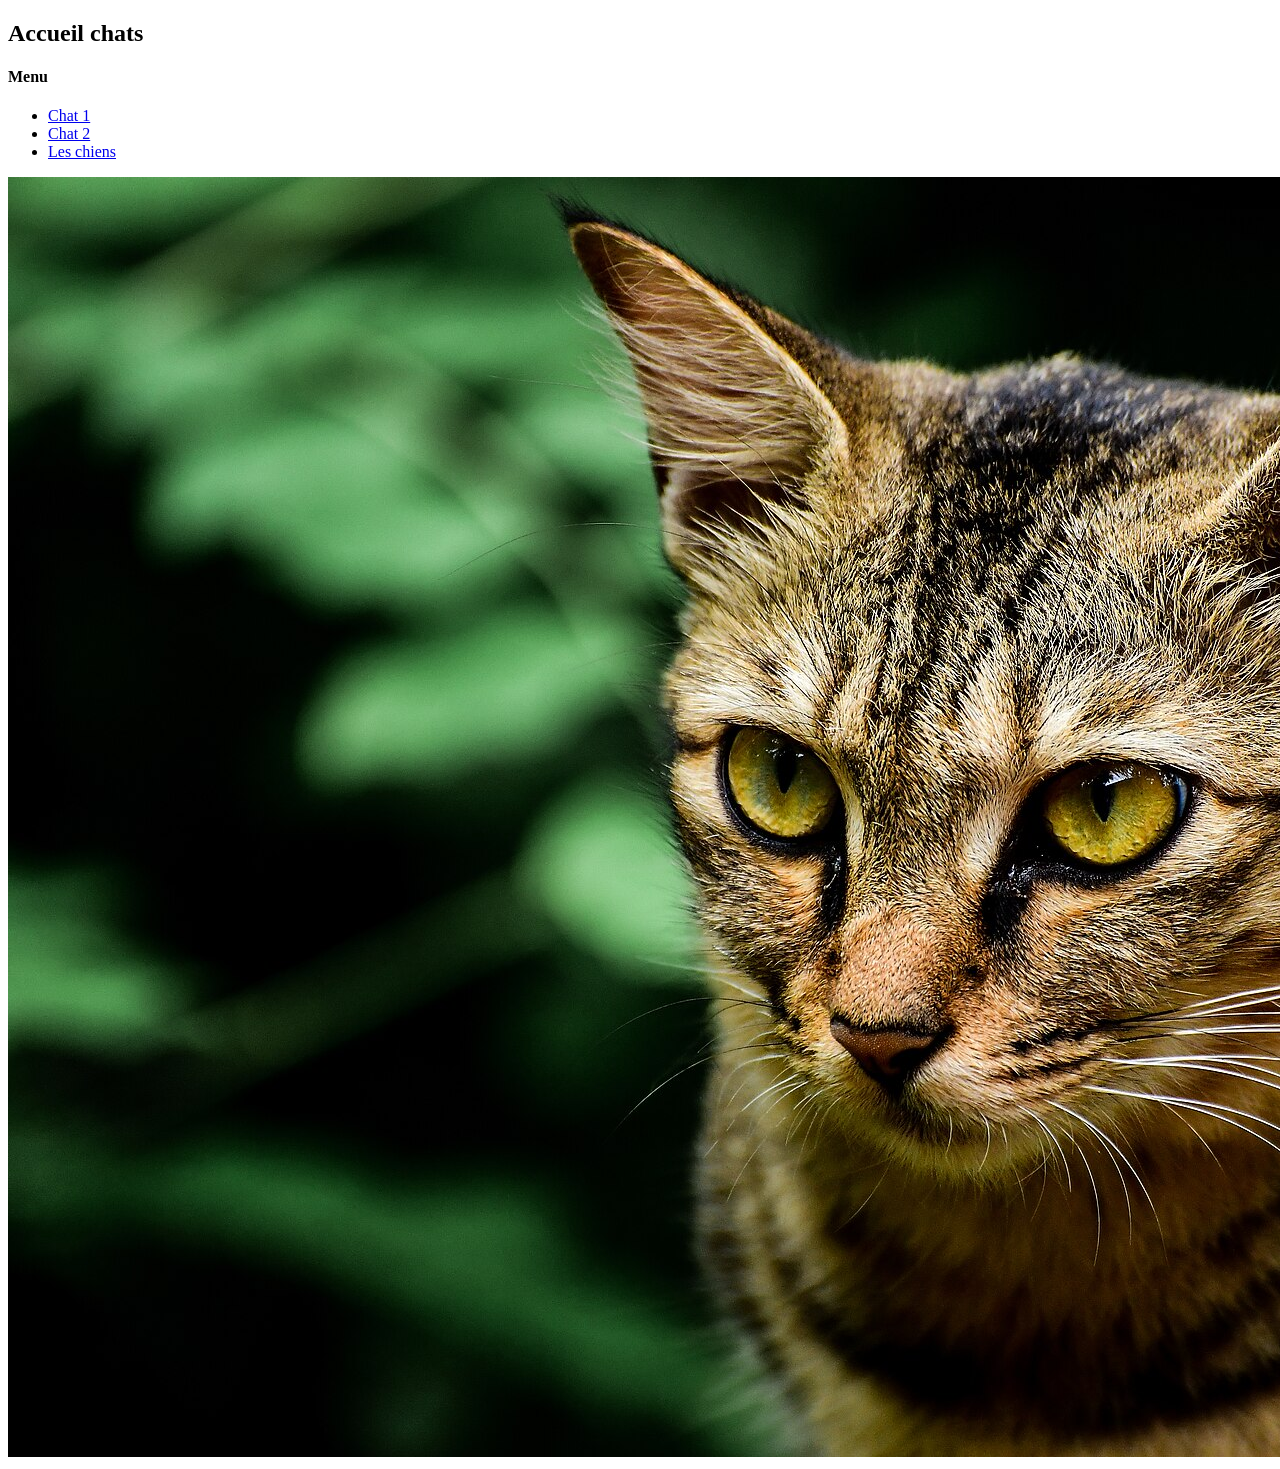
<file: cats/index.html>
<!DOCTYPE html>
<html lang="fr">
<head>
    <meta charset="UTF-8">
    <meta name="viewport" content="width=device-width, initial-scale=1.0">
    <title>Accueil chats</title>
</head>
<body>
    <nav>
        <h1>Accueil chats</h1>
        <h4>Menu</h4>
        <ul>
            <li><a href="chat-1.html">Chat 1</a></li>
            <li><a href="chat-2.html">Chat 2</a></li>
            <li><a href="../dogs/index.html">Les chiens</a></li>
        </ul>
    </nav>
    <main>
        <img class="media media-fullwidth" src="../public/img/cats/Domestic_cat_by_Shagil_Kannur002.jpg" alt="Les chats">
    </main>
</body>
</html>
</file>
